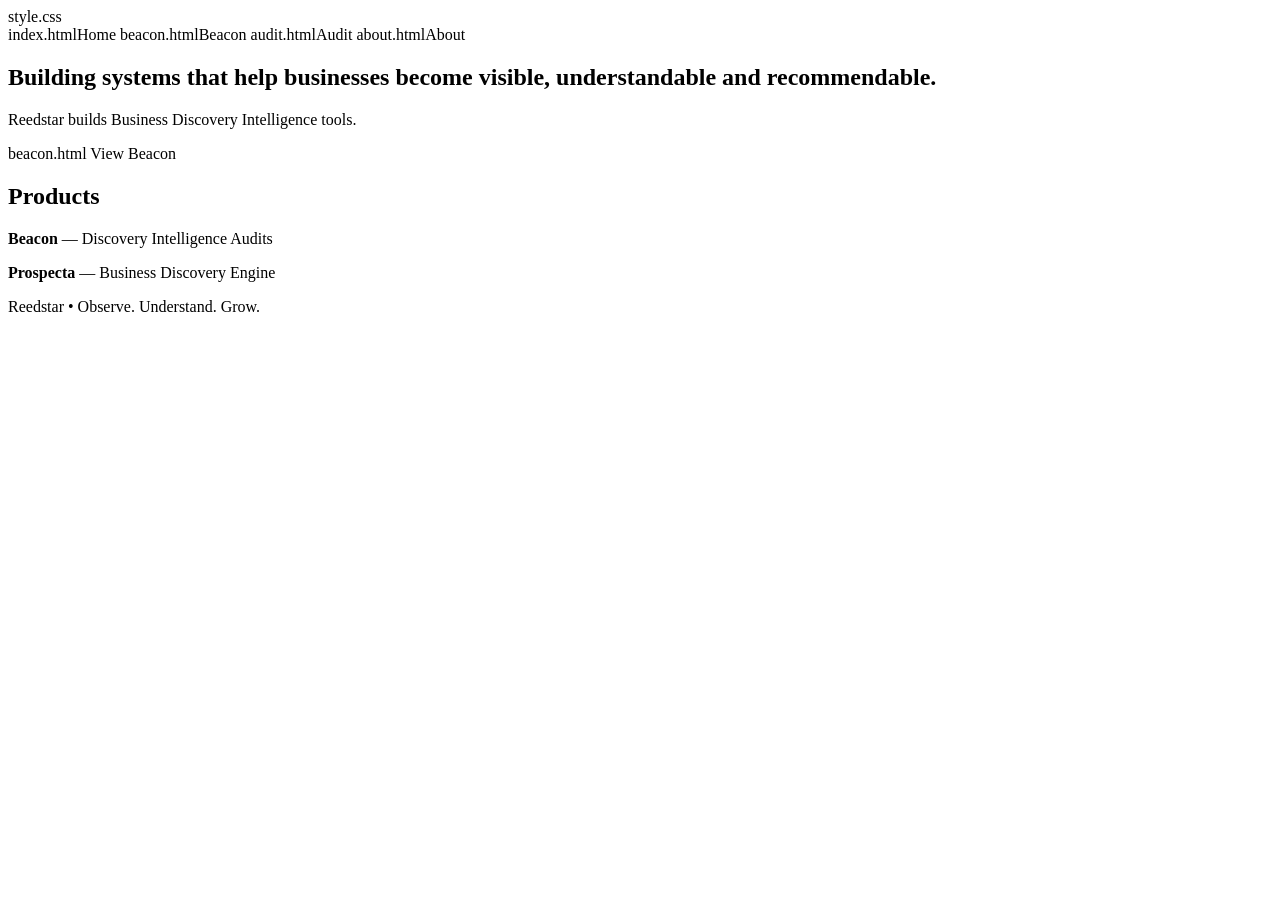
<file: index.html>
<!DOCTYPE html>
<html lang="en">
<head>
  <meta charset="UTF-8">
  <meta name="viewport" content="width=device-width,initial-scale=1">
  <title>Reedstar</title>
  style.css
</head>
<body>

<div class="container">

<nav>
  index.htmlHome</a>
  beacon.htmlBeacon</a>
  audit.htmlAudit</a>
  about.htmlAbout</a>
</nav>

<section class="hero">
  <h1>Building systems that help businesses become visible, understandable and recommendable.</h1>

  <p class="muted">
    Reedstar builds Business Discovery Intelligence tools.
  </p>

  beacon.html
    View Beacon
  </a>
</section>

<div class="card">
  <h2>Products</h2>

  <p><strong>Beacon</strong> — Discovery Intelligence Audits</p>

  <p><strong>Prospecta</strong> — Business Discovery Engine</p>
</div>

<footer>
  Reedstar • Observe. Understand. Grow.
</footer>

</div>

</body>
</html>
</file>
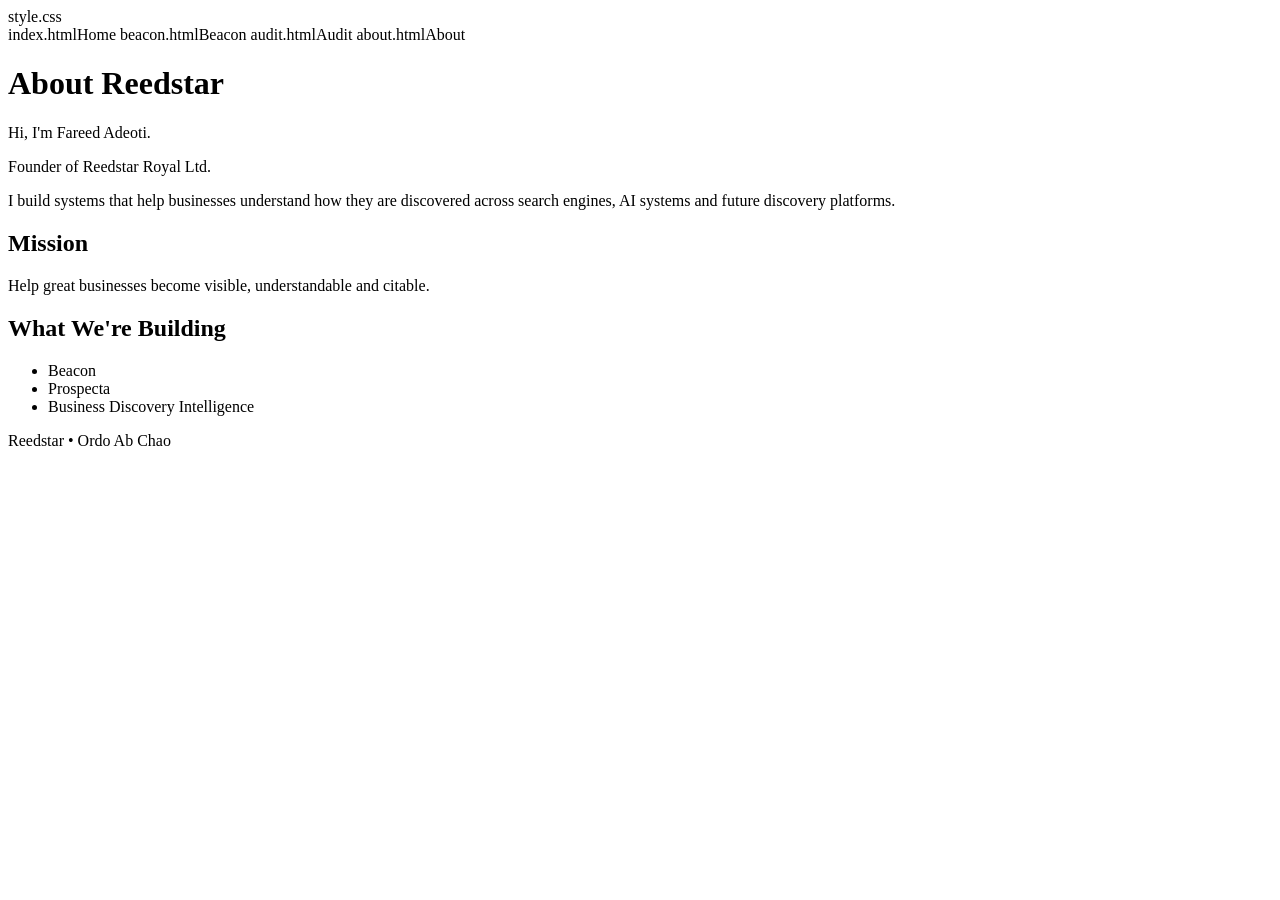
<file: about.html>
<!DOCTYPE html>
<html lang="en">
<head>
<meta charset="UTF-8">
<meta name="viewport" content="width=device-width,initial-scale=1">
<title>About</title>
style.css
</head>
<body>

<div class="container">

<nav>
  index.htmlHome</a>
  beacon.htmlBeacon</a>
  audit.htmlAudit</a>
  about.htmlAbout</a>
</nav>

<h1>About Reedstar</h1>

<p>
Hi, I'm Fareed Adeoti.
</p>

<p>
Founder of Reedstar Royal Ltd.
</p>

<p>
I build systems that help businesses understand how they are discovered across search engines, AI systems and future discovery platforms.
</p>

<div class="card">

<h2>Mission</h2>

<p>
Help great businesses become visible, understandable and citable.
</p>

</div>

<div class="card">

<h2>What We're Building</h2>

<ul>
<li>Beacon</li>
<li>Prospecta</li>
<li>Business Discovery Intelligence</li>
</ul>

</div>

<footer>
Reedstar • Ordo Ab Chao
</footer>

</div>

</body>
</html>
</file>
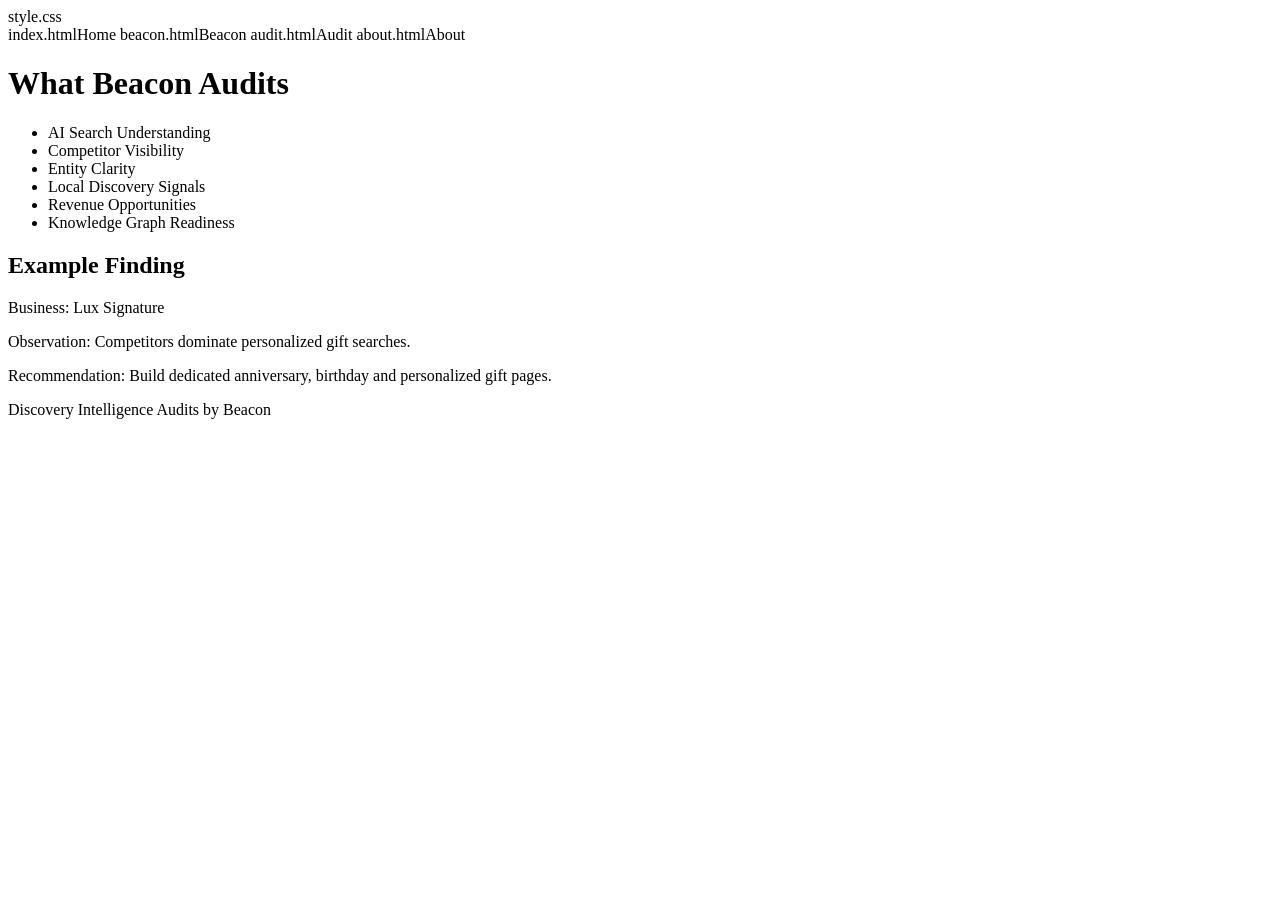
<file: audit.html>
<!DOCTYPE html>
<html lang="en">
<head>
<meta charset="UTF-8">
<meta name="viewport" content="width=device-width,initial-scale=1">
<title>Audit</title>
style.css
</head>
<body>

<div class="container">

<nav>
  index.htmlHome</a>
  beacon.htmlBeacon</a>
  audit.htmlAudit</a>
  about.htmlAbout</a>
</nav>

<h1>What Beacon Audits</h1>

<div class="card">
<ul>
<li>AI Search Understanding</li>
<li>Competitor Visibility</li>
<li>Entity Clarity</li>
<li>Local Discovery Signals</li>
<li>Revenue Opportunities</li>
<li>Knowledge Graph Readiness</li>
</ul>
</div>

<div class="card">

<h2>Example Finding</h2>

<p>
Business: Lux Signature
</p>

<p>
Observation: Competitors dominate personalized gift searches.
</p>

<p>
Recommendation:
Build dedicated anniversary, birthday and personalized gift pages.
</p>

</div>

<footer>
Discovery Intelligence Audits by Beacon
</footer>

</div>

</body>
</html>
</file>
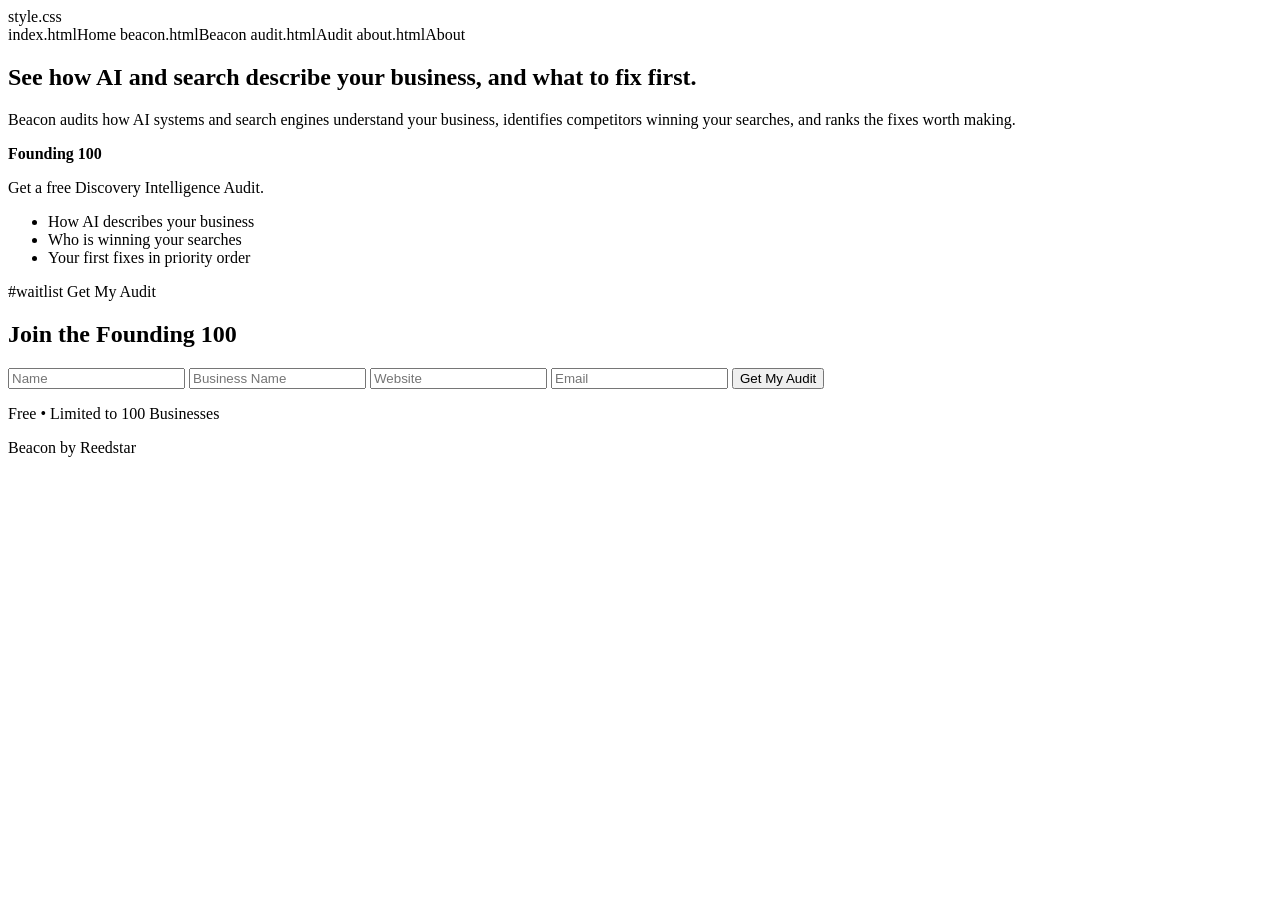
<file: beacon.html>
<!DOCTYPE html>
<html lang="en">
<head>
<meta charset="UTF-8">
<meta name="viewport" content="width=device-width,initial-scale=1">
<title>Beacon</title>
style.css
</head>
<body>

<div class="container">

<nav>
  index.htmlHome</a>
  beacon.htmlBeacon</a>
  audit.htmlAudit</a>
  about.htmlAbout</a>
</nav>

<section class="hero">

<h1>
See how AI and search describe your business, and what to fix first.
</h1>

<p>
Beacon audits how AI systems and search engines understand your business, identifies competitors winning your searches, and ranks the fixes worth making.
</p>

<div class="card">
  <strong>Founding 100</strong>

  <p>
  Get a free Discovery Intelligence Audit.
  </p>

  <ul>
    <li>How AI describes your business</li>
    <li>Who is winning your searches</li>
    <li>Your first fixes in priority order</li>
  </ul>
</div>

#waitlist
Get My Audit
</a>

</section>

<section id="waitlist">

<h2>Join the Founding 100</h2>

<form>

<input type="text" placeholder="Name">

<input type="text" placeholder="Business Name">

<input type="text" placeholder="Website">

<input type="email" placeholder="Email">

<button>
Get My Audit
</button>

</form>

<p class="muted">
Free • Limited to 100 Businesses
</p>

</section>

<footer>
Beacon by Reedstar
</footer>

</div>

</body>
</html>
</file>
